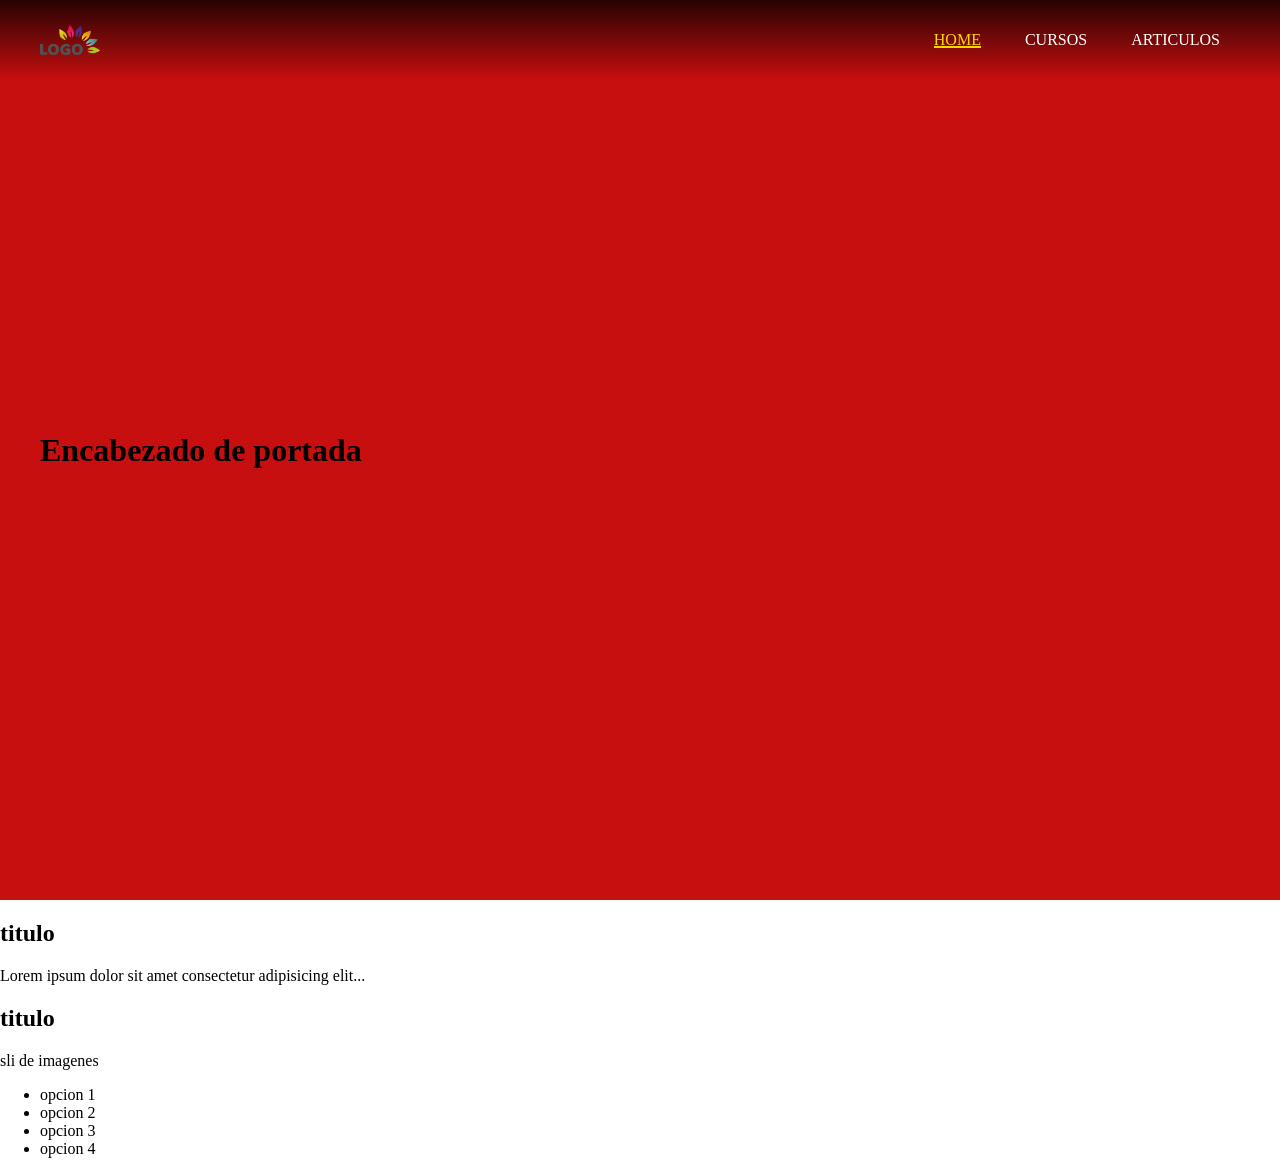
<file: index.html>
<!DOCTYPE html>
<html lang="en">

<head>
    <meta charset="UTF-8">
    <meta name="viewport" content="width=device-width, initial-scale=1.0">
    <link type="text/css" rel="stylesheet" href="hojadeestilo.css">
    <script src="script.js" defer></script>
    <style>
    </style>
    <title>Document</title>
</head>

<body>
    <div class="contenedor">
        <div class="barra">
            <img class="logo" src="logo.png" alt="logo">
            <div class="barra-navegacion">
                <ul>
                    <li><a href="#" onclick="mostrarSeccion('home')">HOME</a></li>
                    <li><a href="#" onclick="mostrarSeccion('cursos')">CURSOS</a></li>
                    <li><a href="#" onclick="mostrarSeccion('articulos')">ARTICULOS</a></li>
                </ul>
            </div>
        </div>

        <div class="home seccion">
            <!-- Contenido de la sección home -->
            <div class="portada">
                <h1 class="encabezado">Encabezado de portada</h1>
            </div>
            <div class="quienes-somos">
                <h2>titulo</h2>
                <p>Lorem ipsum dolor sit amet consectetur adipisicing elit...</p>
            </div>
            <div class="servicio">
                <h2>titulo</h2>
                <p>sli de imagenes</p>
            </div>
            <div>
                <ul>
                    <li>opcion 1</li>
                    <li>opcion 2</li>
                    <li>opcion 3</li>
                    <li>opcion 4</li>
                </ul>
            </div>
        </div>

        <div class="cursos seccion">
            <!-- Contenido de la sección cursos -->
            <div class="portada">
                <h1 class="encabezado">cursos</h1>
                <h2 class="encabezado">sub-titulo</h2>
            </div>
            <div class="contenedor-cursos">
                <div class="curso-div">
                    <h3>curso</h3>
                    <p>Lorem ipsum dolor sit amet consectetur adipisicing elit...</p>
                </div>
                <!-- Otro contenido de la sección cursos -->
            </div>
        </div>

        <div class="articulos seccion">
            <!-- Contenido de la sección articulos -->
            <div class="portada">
                <h1 class="encabezado">Encabezado de portada</h1>
                <h2>slide de imagenes con oferta</h2>
            </div>
            <div class="contenedor-articulos">
                <div class="articulo">
                    <p>image</p>
                    <h3>Nombre</h3>
                    <h4>$900</h4>
                </div>
                <!-- Otro contenido de la sección articulos -->
            </div>
        </div>
    </div>

    <script>
        // Al cargar la página, muestra la sección "home" por defecto
        window.onload = function () {
            mostrarSeccion('home');
        };

        function mostrarSeccion(seccion) {
            // Oculta todas las secciones
            var secciones = document.querySelectorAll('.seccion');
            secciones.forEach(function (item) {
                item.style.display = 'none';
            });

            // Muestra la sección correspondiente
            var seccionMostrada = document.querySelector('.' + seccion);
            if (seccionMostrada) {
                seccionMostrada.style.display = 'block';
            }

            // Resalta la opción activa en la barra de navegación
            var opciones = document.querySelectorAll('.barra-navegacion li a');
            opciones.forEach(function (opcion) {
                opcion.classList.remove('active');
            });

            var opcionActiva = document.querySelector('.barra-navegacion li a[href="#"][onclick="mostrarSeccion(\'' + seccion + '\')"]');
            if (opcionActiva) {
                opcionActiva.classList.add('active');
            }
        }
    </script>
</body>

</html>
</file>
<file: hojadeestilo.css>
body {
    margin: 0;
    /* Sin márgenes */
    padding: 0;
    /* Sin relleno */
    box-sizing: border-box;
    /* Incluye el borde y el relleno en el tamaño total */
}

.contenedor {
    padding: 0;
    /* Sin relleno */
    box-sizing: border-box;
    /* Incluye el borde y el relleno en el tamaño total */
}

.barra {
    top: 0;
    /* Coloca la barra en la parte superior del viewport */
    left: 0;
    /* Alinea la barra en el borde izquierdo del viewport */
    right: 0;
    /* Alinea la barra en el borde derecho del viewport */
    position: fixed;
    /* Barra fija en la parte superior */
    display: flex;
    /* Diseño en línea */
    justify-content: space-between;
    /* Espacio uniformemente entre los elementos */
    align-items: center;
    /* Centra verticalmente los elementos */
    padding: 15px 40px;
    /* Relleno superior e inferior de 15px, relleno izquierdo y derecho de 40px */
    background: linear-gradient(to bottom, rgba(0, 0, 0, 0.8), transparent);
    /* Degradado lineal */
}

.logo {
    width: 5%;
    /* Ancho del 5% del contenedor principal */
    height: auto;
    /* Altura automática para mantener la proporción */
}

.barra-navegacion {
    text-align: end;
    /* Alinea el texto a la derecha */
}

.barra-navegacion li {
    display: inline-block;
    /* Elementos de lista en línea */
    padding: 0 20px;
    /* Relleno izquierdo y derecho de 20px */
    margin: 0;
    /* Sin márgenes */
}

.barra-navegacion li a {
    text-decoration: none;
    /* Sin decoración de enlace */
    color: white;
    /* Texto blanco */
    position: relative;
    /* Posición relativa para elementos secundarios posicionados absolutamente */
    transition: color 0.3s;
    /* Transición suave de color */
}

.barra-navegacion li a:hover {
    color: #FFD700;
    /* Cambia el color a dorado */
}

.barra-navegacion li a::after {
    content: "";
    /* Contenido vacío */
    display: block;
    /* Muestra como un bloque */
    width: 0;
    /* Ancho inicial de 0 */
    height: 2px;
    /* Grosor de la rayita */
    background-color: #FFD700;
    /* Color de la rayita */
    position: absolute;
    /* Posición absoluta en relación con el enlace padre */
    bottom: 0;
    /* Coloca la rayita en la parte inferior del enlace */
    left: 50%;
    /* Centra la rayita horizontalmente */
    transition: width 0.3s ease-in-out, left 0.3s ease-in-out;
    /* Transición suave de la longitud y posición de la rayita */
}

.barra-navegacion li a:hover::after,
.barra-navegacion li a.active::after {
    width: 100%;
    /* Ancho del 100% */
    left: 0;
    /* Coloca la rayita en la posición inicial */
}

.barra-navegacion li a.active {
    text-decoration: none;
    /* Sin decoración de enlace */
    color: gold;
    /* Texto dorado cuando la opción está activa */
}

.portada {
    background-size: cover;
    /* Ajusta la imagen de fondo para cubrir completamente el contenedor */
    background-position: center;
    /* Centra la imagen de fondo */
    height: 100vh;
    /* Altura del 100% del viewport height */
    display: flex;
    /* Diseño en línea */
    flex-direction: column;
    /* Apila elementos verticalmente */
    justify-content: center;
    /* Centra verticalmente los elementos */
    align-items: start;
    /* Alinea los elementos a la izquierda */
}

.encabezado {
    display: flex;
    /* Diseño en línea */
    justify-content: flex-start;
    /* Alinea al comienzo del contenedor */
    align-items: center;
    /* Centra verticalmente los elementos */
}

.home .portada {
    background-color: #c70f0f;
    /* Color de fondo específico para la sección home */
}

.home .encabezado {
    text-align: left;
    /* Alinea el texto al lado izquierdo */
    margin-left: 40px;
    /* Establece un margen de 40px desde el borde izquierdo */
}

.cursos .portada {
    background-color: #0fc73d;
    /* Color de fondo específico para la sección cursos */
}

.cursos .encabezado {
    text-align: right;
    /* Alinea el texto al lado derecho */
    margin-left: auto;
    /* Establece el margen izquierdo automático para empujar el texto hacia la derecha */
    margin-right: 60px;
    /* Establece un margen de 60px desde el borde derecho */
}

.articulos .portada {
    background-color: #4f0fc7;
    /* Color de fondo específico para la sección artículos */
}
</file>
